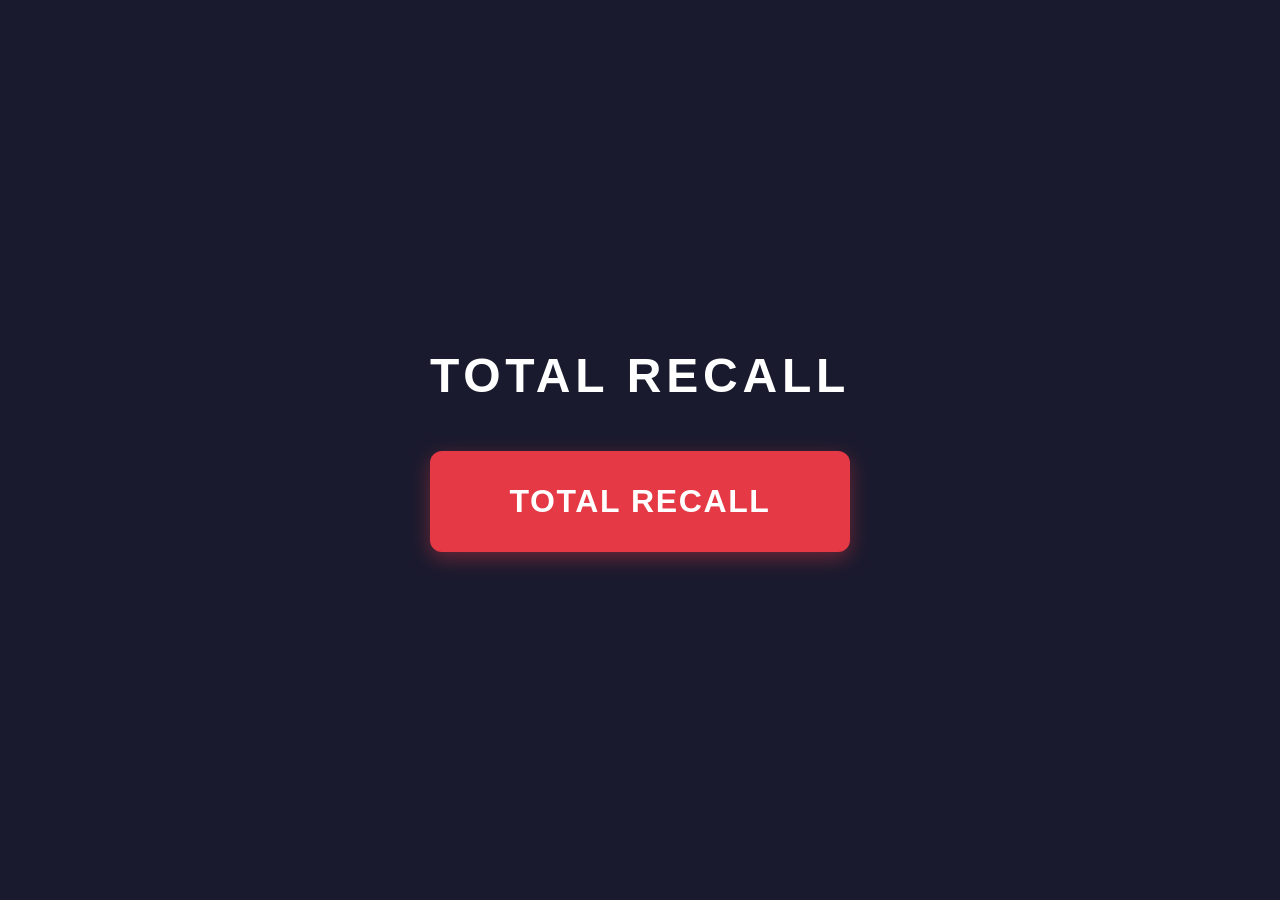
<file: index.html>
<!DOCTYPE html>
<html lang="en">
<head>
    <meta charset="UTF-8">
    <meta name="viewport" content="width=device-width, initial-scale=1.0">
    <title>Total Recall</title>
    <link rel="stylesheet" href="style.css">
</head>
<body>
    <main>
        <h1>Total Recall</h1>
        <button id="recall-btn" class="recall-button">Total Recall</button>
    </main>
</body>
</html>
</file>
<file: style.css>
* {
    margin: 0;
    padding: 0;
    box-sizing: border-box;
}

body {
    font-family: 'Segoe UI', Tahoma, Geneva, Verdana, sans-serif;
    background-color: #1a1a2e;
    color: #fff;
    min-height: 100vh;
    display: flex;
    align-items: center;
    justify-content: center;
}

main {
    text-align: center;
}

h1 {
    font-size: 3rem;
    margin-bottom: 3rem;
    letter-spacing: 0.1em;
    text-transform: uppercase;
}

.recall-button {
    background-color: #e63946;
    color: #fff;
    border: none;
    padding: 2rem 5rem;
    font-size: 2rem;
    font-weight: 700;
    text-transform: uppercase;
    letter-spacing: 0.05em;
    border-radius: 12px;
    cursor: pointer;
    transition: background-color 0.2s, transform 0.1s;
    box-shadow: 0 6px 20px rgba(230, 57, 70, 0.4);
}

.recall-button:hover {
    background-color: #c1121f;
}

.recall-button:active {
    transform: scale(0.97);
}
</file>
